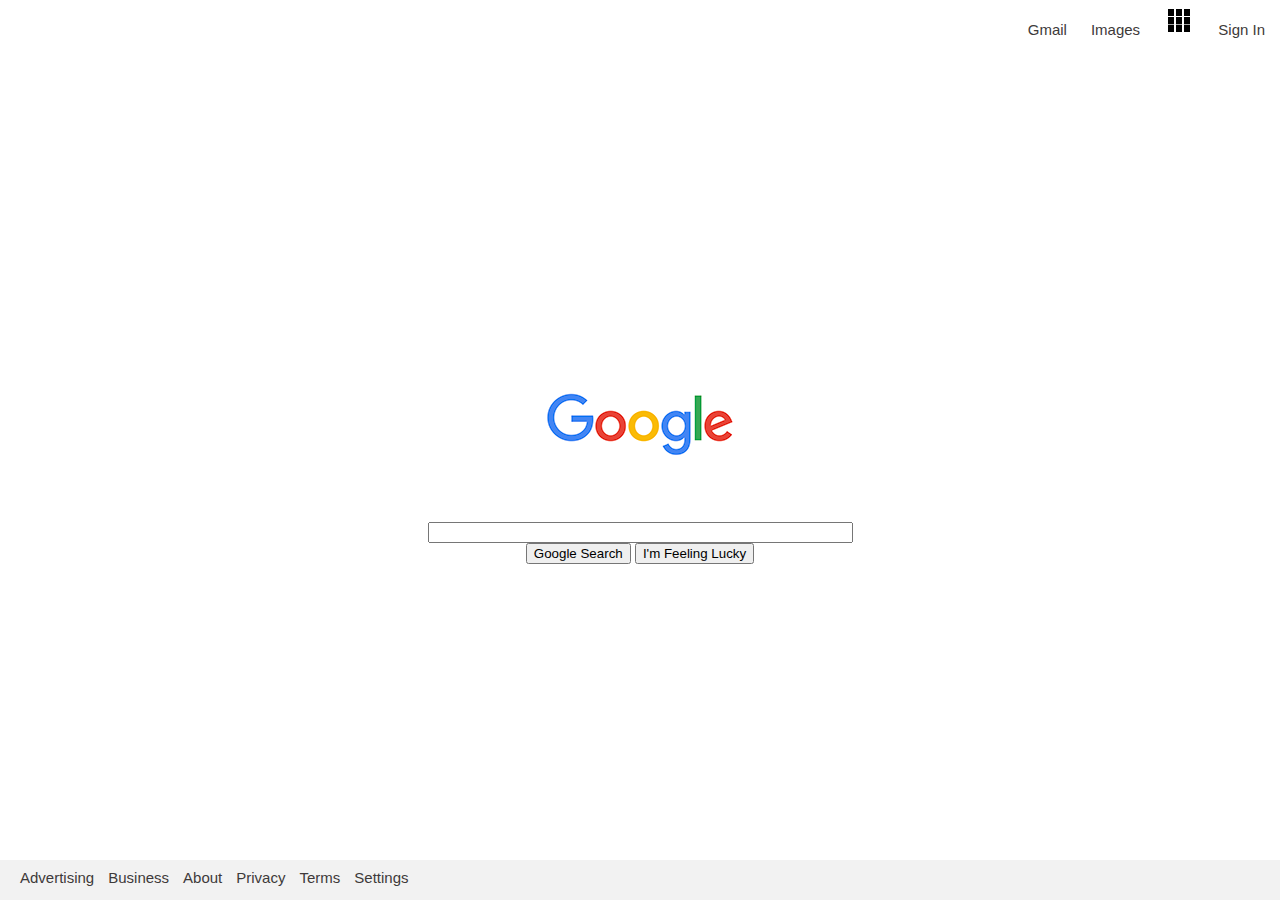
<file: index.html>
<!DOCTYPE html>
<html>

	<head>
		<meta charset="utf-8">
		<link rel="stylesheet" type="text/css" href="css/reset.css">
		<link rel="stylesheet" type="text/css" href="css/styles.css">
		<title>Google Clone</title>

	</head>

	<body>
		<div class="main-container">
			<div class="header">
				<nav>
					<ul>
						<li><a href="https://gmail.com">Gmail</a></li>
						<li><a href="https://www.google.com/images">Images</a></li>
						<li><a href="#"><img id="squares" src="images/squares.png" alt="9 squares icon/"</a>
						<li><a href="https://google.com/dashboard">Sign In</li>

					</ul>
				</nav>
			</div><!--header-->

			<div class="content">
				<div class="google-logo">
					<center><img src="images/google.png" alt="google-logo"></center>
				</div><!--GOOGLE LOGO-->

				<div class="search-bar">
					<form>
						<input type="text" name="search" size=50/>
					</form>
				</div>
				<div class="button-section">
					<button type="button">Google Search</button>
					<button type="button">I'm Feeling Lucky</button>
				</div>
			</div>

			<div class="footer">
				<nav>
					<ul>
						<li><a href="#">Advertising</a></li>
						<li><a href="#">Business</a></li>
						<li><a href="#">About</a></li>
						<li><a href="#">Privacy</a></li>
						<li><a href="#">Terms</a></li>
						<li><a href="#">Settings</a></li>

					</ul>
				</nav>
			</div>
	</body>
</html>
</file>
<file: css/styles.css>
ul{
	list-style-type: none;
}
a{
	color:#3e3a3a;
	text-decoration: none;
	font-family:arial,sans-serif;
	font-size:15px;
}
a:hoover{
	text-decoration:underline;
}
.header li{
	
	display:inline;
	margin-right:15px;
	padding: 0px 0px 0px 5px;
}
.content{
	position: absolute;
	top:30%;
	width:100%;
	height:40%;
	padding-top:50px;
	padding-bottom: 50px;
}

#squares{
	padding-top:5px;
}

.header{
	float:right;
}
.search-bar{
	text-align:center;
}
.button-section{
	text-align:center;
}

.footer{
	box-sizing:border-box;
	position:absolute;
	bottom:0;
	background-color: #f2f2f2;
	width:100%;
	height:40px;
	padding: 10px 10px 0 20px;
}
.footer li{
	display:inline;
	margin-right:10px;
}
</file>
